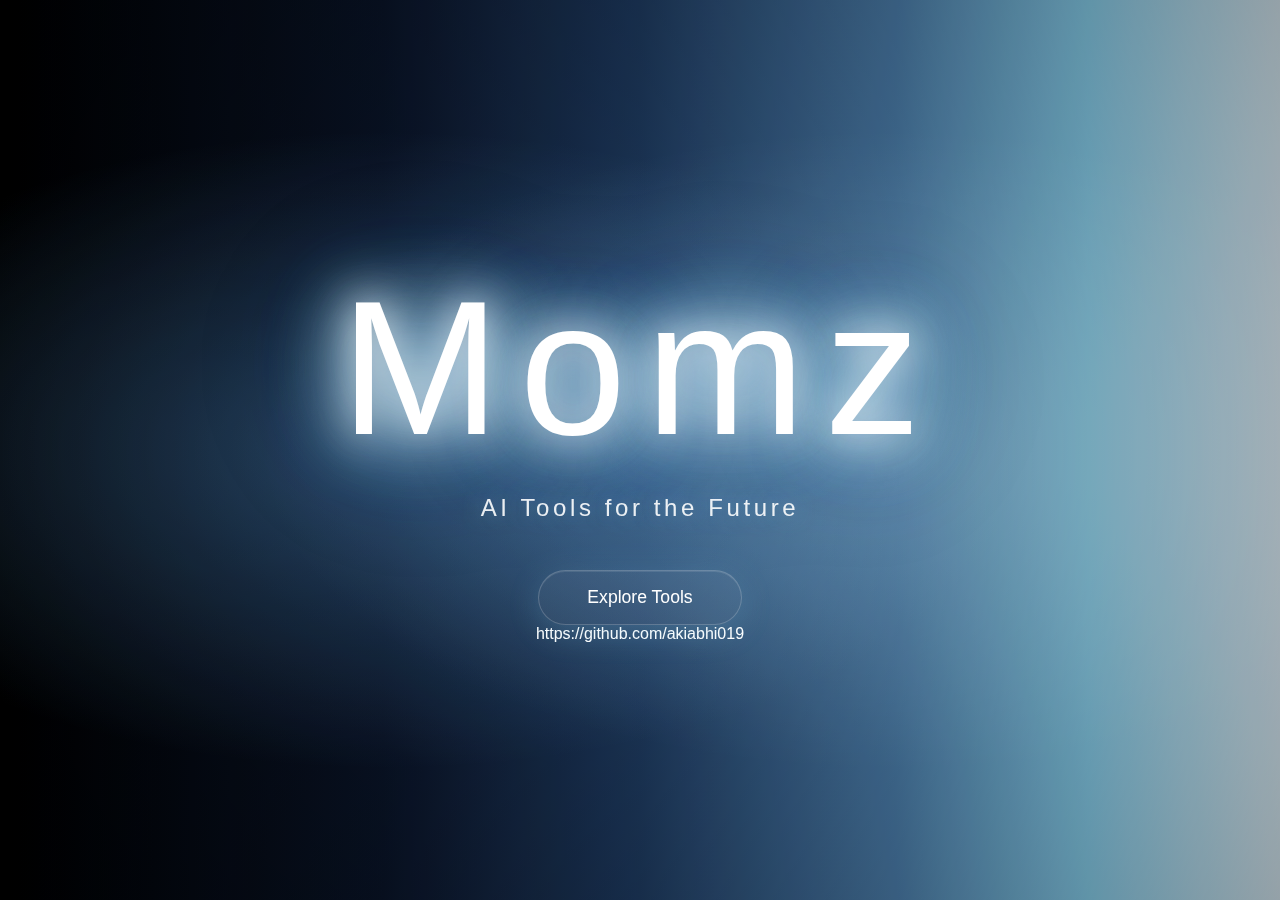
<file: momz-extension/index.html>
<!DOCTYPE html>
<html lang="en">
<head>
    <meta charset="UTF-8">
    <meta name="viewport" content="width=device-width, initial-scale=1.0">
    <title>Momz AI - AI Tools for the Future</title>
    <link rel="stylesheet" href="style.css">
</head>
<body>
    <div class="fog-container" id="fogContainer"></div>
    
    <div class="content-wrapper">
        <main class="landing-container">
            <h1 class="brand-title">Momz</h1>
            <p class="brand-subtitle">AI Tools for the Future</p>
            <a href="tools.html" class="cta-button">Explore Tools</a>



          <div>https://github.com/akiabhi019</div>
        </main>
                  

    </div>

    <script src="script.js"></script>
</body>
</html>
</file>
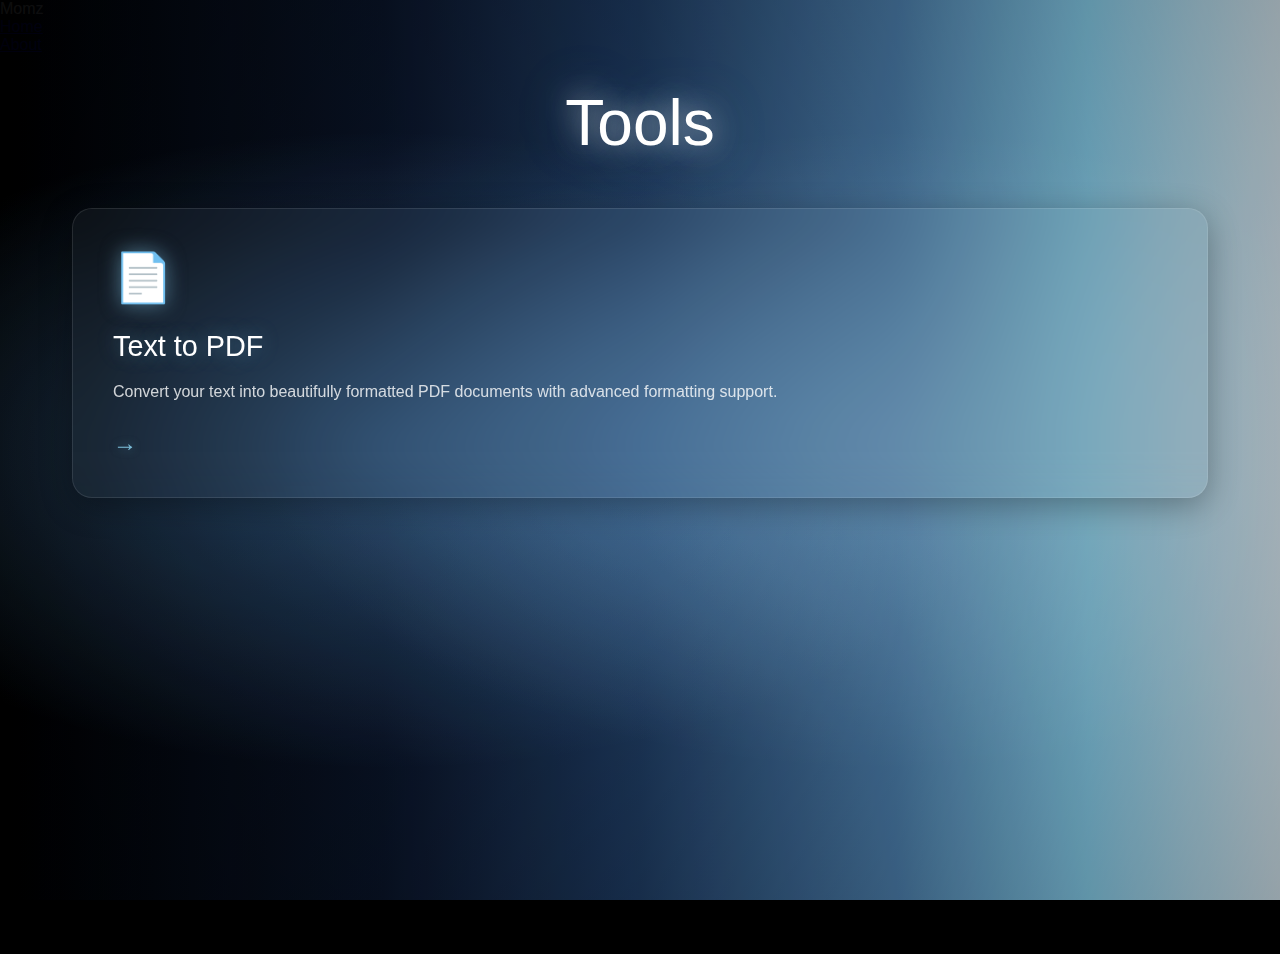
<file: momz-extension/tools.html>
<!DOCTYPE html>
<html lang="en">
<head>
    <meta charset="UTF-8">
    <meta name="viewport" content="width=device-width, initial-scale=1.0">
    <title>Tools - Momz AI</title>
    <link rel="stylesheet" href="style.css">
</head>
<body>
    <div class="fog-container" id="fogContainer"></div>
    
    <!-- Top Navigation -->
    <nav class="top-nav">
        <div class="nav-logo">Momz</div>
        <ul class="nav-links">
            <li><a href="index.html">Home</a></li>
            <li><a href="index.html#about">About</a></li>
        </ul>
    </nav>

    <div class="content-wrapper">
        <main class="tools-container">
            <h1 class="page-title">Tools</h1>
            
            <div class="tools-grid">
                <a href="text-to-pdf.html" class="tool-card">
                    <div class="tool-icon">📄</div>
                    <h3 class="tool-title">Text to PDF</h3>
                    <p class="tool-description">Convert your text into beautifully formatted PDF documents with advanced formatting support.</p>
                    <span class="tool-arrow">→</span>
                </a>
            </div>
        </main>
    </div>

    <script src="script.js"></script>
</body>
</html>
</file>
<file: momz-extension/style.css>
/* ============================================
   RESET & BASE STYLES
   ============================================ */
* {
    margin: 0;
    padding: 0;
    box-sizing: border-box;
}

body {
    font-family: -apple-system, BlinkMacSystemFont, 'Segoe UI', Roboto, 'Helvetica Neue', Arial, sans-serif;
    background: #000000;
    color: #ffffff;
    overflow-x: hidden;
    min-height: 100vh;
    position: relative;
}

/* ============================================
   FOG EFFECT CONTAINER (GROK STYLE)
   ============================================ */
.fog-container {
    position: fixed;
    top: 0;
    left: 0;
    width: 100%;
    height: 100%;
    pointer-events: none;
    z-index: 1;
    background: linear-gradient(
        to right,
        #000000 0%,
        #0a1428 20%,
        #1e3a5f 40%,
        #4a7ba7 60%,
        #87ceeb 80%,
        #e0f4ff 100%
    );
    opacity: 0.95;
}

.fog-container::before {
    content: '';
    position: absolute;
    top: 0;
    left: 0;
    width: 100%;
    height: 100%;
    background: 
        radial-gradient(ellipse at 30% 50%, rgba(100, 180, 255, 0.4) 0%, transparent 50%),
        radial-gradient(ellipse at 70% 50%, rgba(150, 200, 255, 0.3) 0%, transparent 50%);
    animation: fogPulse 6s ease-in-out infinite;
    mix-blend-mode: screen;
}

.fog-container::after {
    content: '';
    position: absolute;
    top: 0;
    left: 0;
    width: 100%;
    height: 100%;
    background: radial-gradient(
        circle at 50% 50%,
        transparent 0%,
        rgba(0, 0, 0, 0.3) 100%
    );
}

@keyframes fogPulse {
    0%, 100% { 
        opacity: 0.8;
        transform: scale(1);
    }
    50% { 
        opacity: 1;
        transform: scale(1.1);
    }
}

/* ============================================
   CONTENT WRAPPER
   ============================================ */
.content-wrapper {
    position: relative;
    z-index: 10;
    min-height: 100vh;
}

/* ============================================
   LANDING PAGE (GROK STYLE)
   ============================================ */
.landing-container {
    display: flex;
    flex-direction: column;
    align-items: center;
    justify-content: center;
    min-height: 100vh;
    text-align: center;
    padding: 2rem;
}

.brand-title {
    font-size: clamp(5rem, 15vw, 13rem);
    font-weight: 300;
    letter-spacing: 0.1em;
    margin-bottom: 1rem;
    color: #ffffff;
    text-shadow: 
        0 0 40px rgba(255, 255, 255, 0.8),
        0 0 80px rgba(135, 206, 235, 0.6),
        0 0 120px rgba(74, 123, 167, 0.4),
        0 0 160px rgba(30, 58, 95, 0.3);
    animation: titleGlow 4s ease-in-out infinite;
    position: relative;
    mix-blend-mode: screen;
}

.brand-title::before {
    content: 'Momz';
    position: absolute;
    left: 0;
    top: 0;
    width: 100%;
    height: 100%;
    color: rgba(135, 206, 235, 0.5);
    filter: blur(30px);
    z-index: -1;
}

@keyframes titleGlow {
    0%, 100% { 
        text-shadow: 
            0 0 40px rgba(255, 255, 255, 0.8),
            0 0 80px rgba(135, 206, 235, 0.6),
            0 0 120px rgba(74, 123, 167, 0.4),
            0 0 160px rgba(30, 58, 95, 0.3);
    }
    50% { 
        text-shadow: 
            0 0 50px rgba(255, 255, 255, 1),
            0 0 100px rgba(135, 206, 235, 0.8),
            0 0 150px rgba(74, 123, 167, 0.6),
            0 0 200px rgba(30, 58, 95, 0.5);
    }
}

.brand-subtitle {
    font-size: clamp(1rem, 3vw, 1.5rem);
    font-weight: 300;
    color: rgba(255, 255, 255, 0.9);
    letter-spacing: 0.15em;
    margin-bottom: 3rem;
    text-shadow: 0 0 20px rgba(135, 206, 235, 0.5);
}

.cta-button {
    display: inline-block;
    padding: 1rem 3rem;
    font-size: 1.1rem;
    font-weight: 500;
    color: #ffffff;
    text-decoration: none;
    background: rgba(255, 255, 255, 0.05);
    border: 1px solid rgba(255, 255, 255, 0.2);
    border-radius: 50px;
    backdrop-filter: blur(20px);
    transition: all 0.3s ease;
    box-shadow: 
        0 8px 32px rgba(135, 206, 235, 0.2),
        inset 0 1px 0 rgba(255, 255, 255, 0.1);
}

.cta-button:hover {
    background: rgba(255, 255, 255, 0.1);
    border-color: rgba(255, 255, 255, 0.4);
    box-shadow: 
        0 12px 48px rgba(135, 206, 235, 0.4),
        inset 0 1px 0 rgba(255, 255, 255, 0.2);
    transform: translateY(-2px);
}

/* ============================================
   PAGE HEADER
   ============================================ */
.page-header {
    padding: 2rem;
}

.back-link {
    display: inline-flex;
    align-items: center;
    color: rgba(255, 255, 255, 0.7);
    text-decoration: none;
    font-size: 0.95rem;
    transition: all 0.3s ease;
    text-shadow: 0 0 10px rgba(135, 206, 235, 0.3);
}

.back-link:hover {
    color: rgba(255, 255, 255, 1);
    text-shadow: 0 0 20px rgba(135, 206, 235, 0.6);
}

/* ============================================
   TOOLS PAGE
   ============================================ */
.tools-container {
    max-width: 1200px;
    margin: 0 auto;
    padding: 2rem;
}

.page-title {
    font-size: clamp(2.5rem, 6vw, 4rem);
    font-weight: 300;
    text-align: center;
    margin-bottom: 3rem;
    color: #ffffff;
    text-shadow: 
        0 0 30px rgba(255, 255, 255, 0.6),
        0 0 60px rgba(135, 206, 235, 0.4);
}

.tools-grid {
    display: grid;
    grid-template-columns: repeat(auto-fit, minmax(300px, 1fr));
    gap: 2rem;
    margin-top: 3rem;
}

.tool-card {
    position: relative;
    display: block;
    padding: 2.5rem;
    background: rgba(255, 255, 255, 0.03);
    border: 1px solid rgba(255, 255, 255, 0.1);
    border-radius: 20px;
    backdrop-filter: blur(20px);
    text-decoration: none;
    color: inherit;
    transition: all 0.4s ease;
    overflow: hidden;
    box-shadow: 0 8px 32px rgba(0, 0, 0, 0.3);
}

.tool-card::before {
    content: '';
    position: absolute;
    top: 0;
    left: 0;
    width: 100%;
    height: 100%;
    background: radial-gradient(
        circle at 50% 50%, 
        rgba(135, 206, 235, 0.15) 0%, 
        transparent 70%
    );
    opacity: 0;
    transition: opacity 0.4s ease;
}

.tool-card:hover {
    border-color: rgba(255, 255, 255, 0.3);
    transform: translateY(-8px);
    box-shadow: 
        0 20px 60px rgba(135, 206, 235, 0.3),
        0 0 80px rgba(135, 206, 235, 0.2);
}

.tool-card:hover::before {
    opacity: 1;
}

.tool-icon {
    font-size: 3rem;
    margin-bottom: 1.5rem;
    filter: drop-shadow(0 0 10px rgba(135, 206, 235, 0.5));
}

.tool-title {
    font-size: 1.8rem;
    font-weight: 500;
    margin-bottom: 1rem;
    color: #ffffff;
    text-shadow: 0 0 20px rgba(135, 206, 235, 0.4);
}

.tool-description {
    font-size: 1rem;
    line-height: 1.6;
    color: rgba(255, 255, 255, 0.8);
    margin-bottom: 1.5rem;
}

.tool-arrow {
    display: inline-block;
    font-size: 1.5rem;
    color: rgba(135, 206, 235, 0.9);
    transition: transform 0.3s ease;
    filter: drop-shadow(0 0 5px rgba(135, 206, 235, 0.5));
}

.tool-card:hover .tool-arrow {
    transform: translateX(8px);
}

/* ============================================
   PDF TOOL PAGE
   ============================================ */
.pdf-tool-container {
    max-width: 900px;
    margin: 0 auto;
    padding: 2rem;
}

.tool-content {
    margin-top: 3rem;
}

.input-section {
    margin-bottom: 2rem;
}

.input-label {
    display: block;
    font-size: 1.1rem;
    margin-bottom: 1rem;
    color: rgba(255, 255, 255, 0.9);
    text-shadow: 0 0 10px rgba(135, 206, 235, 0.3);
}

.text-input {
    width: 100%;
    min-height: 400px;
    padding: 1.5rem;
    font-size: 1rem;
    font-family: inherit;
    color: #ffffff;
    background: rgba(255, 255, 255, 0.03);
    border: 1px solid rgba(255, 255, 255, 0.1);
    border-radius: 15px;
    backdrop-filter: blur(20px);
    resize: vertical;
    transition: all 0.3s ease;
    box-shadow: inset 0 2px 10px rgba(0, 0, 0, 0.3);
}

.text-input:focus {
    outline: none;
    border-color: rgba(135, 206, 235, 0.5);
    box-shadow: 
        inset 0 2px 10px rgba(0, 0, 0, 0.3),
        0 0 30px rgba(135, 206, 235, 0.3);
}

.text-input::placeholder {
    color: rgba(255, 255, 255, 0.4);
}

.error-message {
    margin-top: 1rem;
    padding: 1rem;
    color: #ff9999;
    font-size: 0.95rem;
    border-radius: 8px;
    background: rgba(255, 100, 100, 0.1);
    border: 1px solid rgba(255, 100, 100, 0.3);
    backdrop-filter: blur(10px);
    display: none;
}

.error-message.show {
    display: block;
}

.generate-button {
    display: flex;
    align-items: center;
    justify-content: center;
    gap: 0.8rem;
    width: 100%;
    padding: 1.2rem 2rem;
    font-size: 1.1rem;
    font-weight: 500;
    color: #ffffff;
    background: rgba(255, 255, 255, 0.05);
    border: 1px solid rgba(255, 255, 255, 0.2);
    border-radius: 50px;
    cursor: pointer;
    transition: all 0.3s ease;
    backdrop-filter: blur(20px);
    box-shadow: 
        0 8px 32px rgba(135, 206, 235, 0.2),
        inset 0 1px 0 rgba(255, 255, 255, 0.1);
}

.generate-button:hover {
    background: rgba(255, 255, 255, 0.1);
    border-color: rgba(255, 255, 255, 0.4);
    box-shadow: 
        0 12px 48px rgba(135, 206, 235, 0.4),
        inset 0 1px 0 rgba(255, 255, 255, 0.2);
    transform: translateY(-2px);
}

.generate-button:active {
    transform: translateY(0);
}

.button-icon {
    font-size: 1.3rem;
}

.format-guide {
    margin-top: 3rem;
    padding: 2rem;
    background: rgba(255, 255, 255, 0.03);
    border: 1px solid rgba(255, 255, 255, 0.1);
    border-radius: 15px;
    backdrop-filter: blur(20px);
    box-shadow: inset 0 1px 0 rgba(255, 255, 255, 0.05);
}

.format-guide h4 {
    font-size: 1.2rem;
    font-weight: 500;
    margin-bottom: 1rem;
    color: rgba(255, 255, 255, 0.9);
    text-shadow: 0 0 10px rgba(135, 206, 235, 0.3);
}

.format-guide ul {
    list-style: none;
}

.format-guide li {
    padding: 0.6rem 0;
    color: rgba(255, 255, 255, 0.7);
    font-size: 0.95rem;
}

.format-guide code {
    padding: 0.2rem 0.6rem;
    background: rgba(135, 206, 235, 0.15);
    border-radius: 4px;
    font-family: 'Courier New', monospace;
    color: #87ceeb;
    box-shadow: 0 0 10px rgba(135, 206, 235, 0.2);
}

/* ============================================
   RESPONSIVE DESIGN
   ============================================ */
@media (max-width: 768px) {
    .landing-container {
        padding: 1rem;
    }

    .brand-title {
        font-size: clamp(3rem, 12vw, 6rem);
    }

    .tools-grid {
        grid-template-columns: 1fr;
    }

    .tool-card {
        padding: 2rem;
    }

    .text-input {
        min-height: 300px;
        font-size: 0.95rem;
    }

    .format-guide {
        padding: 1.5rem;
    }
}

@media (max-width: 480px) {
    .page-header,
    .tools-container,
    .pdf-tool-container {
        padding: 1rem;
    }

    .cta-button {
        padding: 0.9rem 2rem;
        font-size: 1rem;
    }

    .generate-button {
        padding: 1rem 1.5rem;
        font-size: 1rem;
    }
}
</file>
